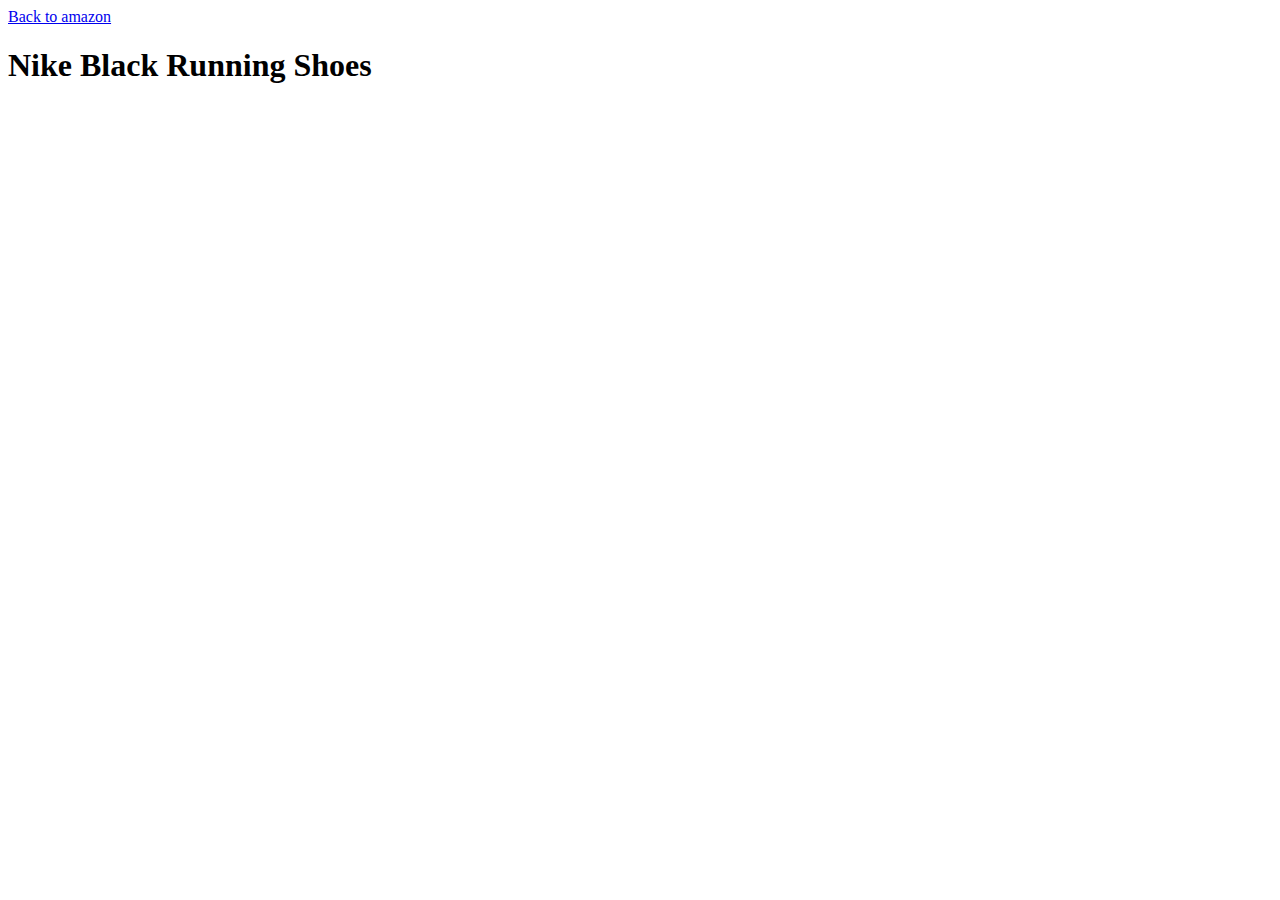
<file: Aula 1 - Tarefas.html>
<!DOCTYPE html>
<html lang="pt-br">

<head>
    <meta charset="UTF-8">
    <meta name="viewport" content="width=device-width, initial-scale=1.0">
    <title>Aula 1 - Tarefas</title>
</head>

<body>

    <a href="https://www.amazon.com.br/" target="_blaank">Back to amazon</a>
    <h1>Nike Black Running Shoes</h1>
    <P/p>


</body>

</html>
</file>
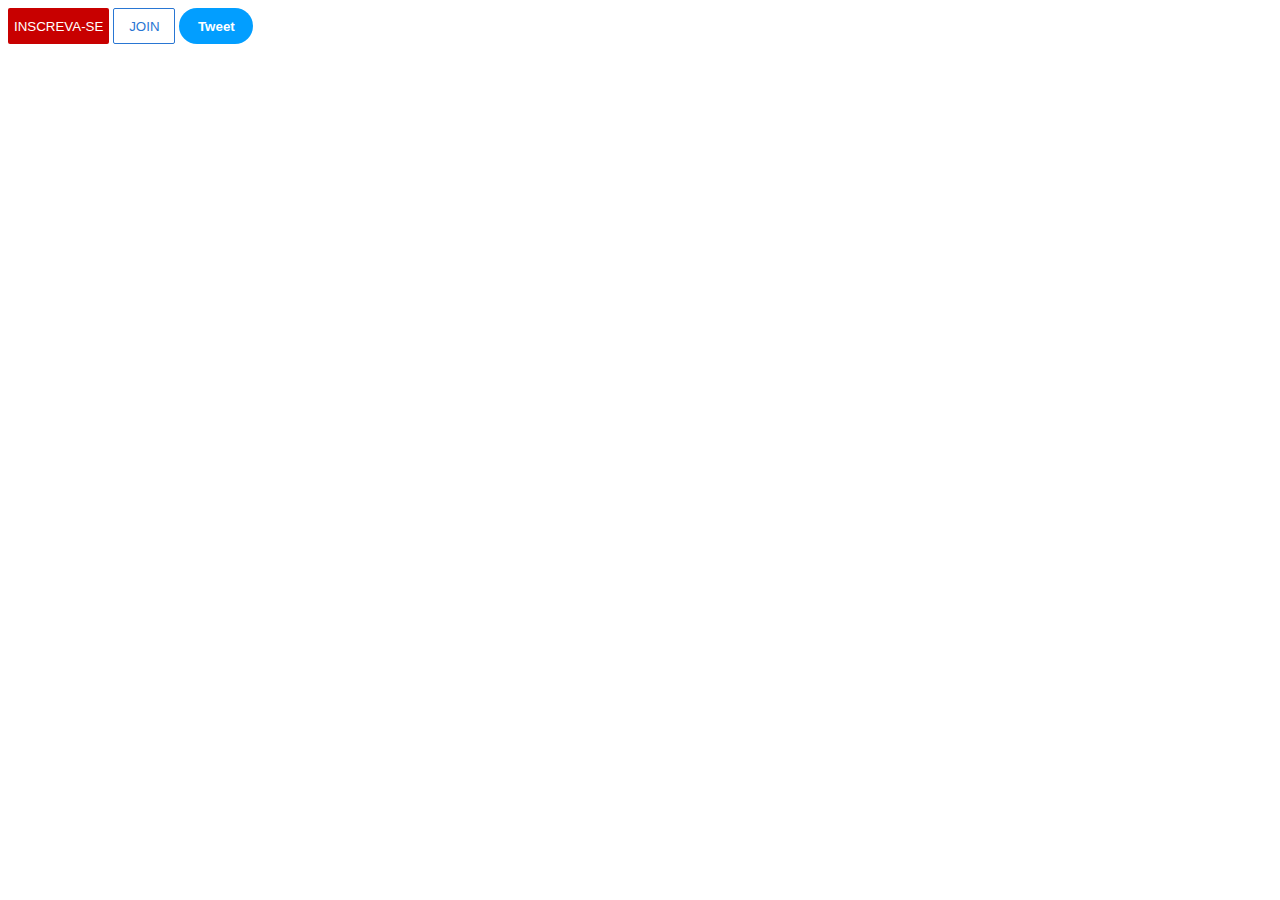
<file: Botoes.html>
<!DOCTYPE html>
<html lang="pt-br">
<head>
    <meta charset="UTF-8">
    <meta name="viewport" content="width=device-width, initial-scale=1.0">
    <title>Document</title>
    <link rel="stylesheet" href="Botoes.css">
</head>
<body>
    <button class="subscribe-button">INSCREVA-SE</button>
    <button class="join-button">JOIN</button>
    <button class="tweet-button">Tweet</button>
</body>
</html>
</file>
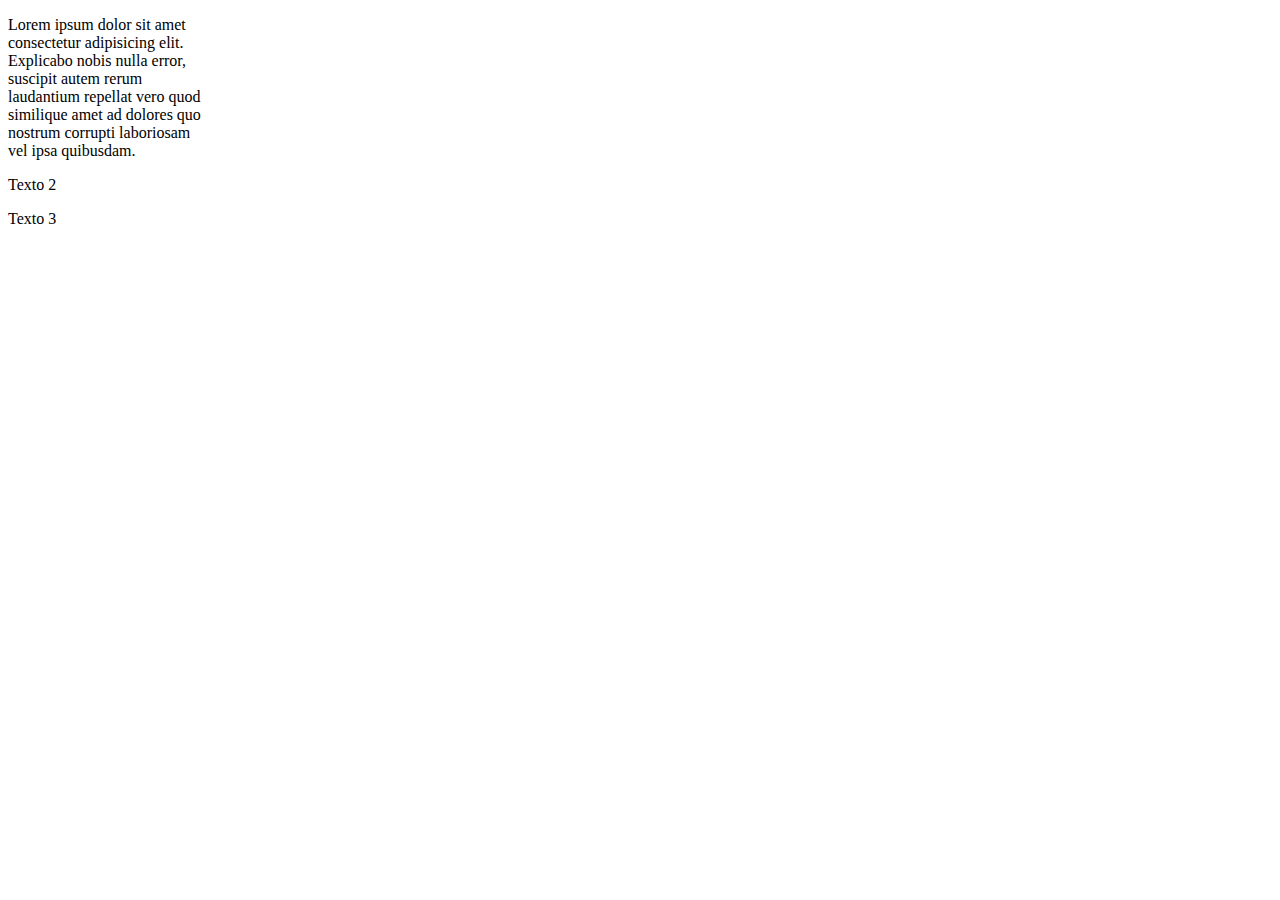
<file: AULA 1/BoxModel.html>
<!DOCTYPE html>
<html lang="pt-br">
<head>
    <meta charset="UTF-8">
    <meta name="viewport" content="width=device-width, initial-scale=1.0">
    <title>Box Model</title>

    <style> 
   p { 

        width: 200px; 

    }
    </style>
</head>
<body>
    <p>Lorem ipsum dolor sit amet consectetur adipisicing elit. Explicabo nobis nulla error, suscipit autem rerum laudantium repellat vero quod similique amet ad dolores quo nostrum corrupti laboriosam vel ipsa quibusdam.</p>
    <p> Texto 2 </p>
    <p> Texto 3 </p>
</body>

</html>
</file>
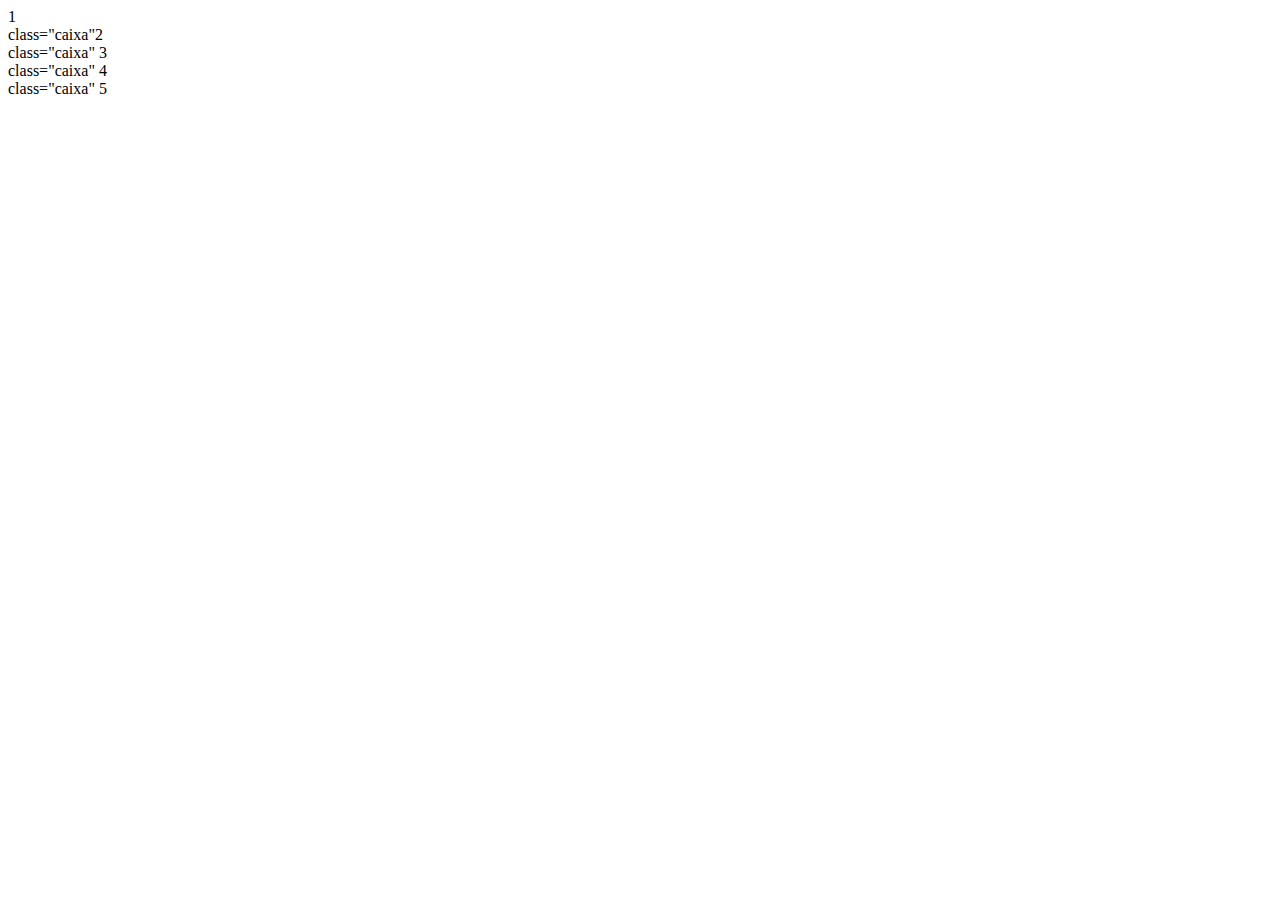
<file: AULA 1/display.html>
<!DOCTYPE html>
<html lang="en">
<head>
    <meta charset="UTF-8">
    <meta name="viewport" content="width=device-width, initial-scale=1.0">
    <title>Display</title>
    <style> 
    
    </style>
</head>
<body>
    <div><div class="caixa">1</div>
    <div> class="caixa"2</div>
    <div>class="caixa" 3</div>
    <div>class="caixa" 4</div>
    <div>class="caixa" 5</div></div>
</body>
</html>
</file>
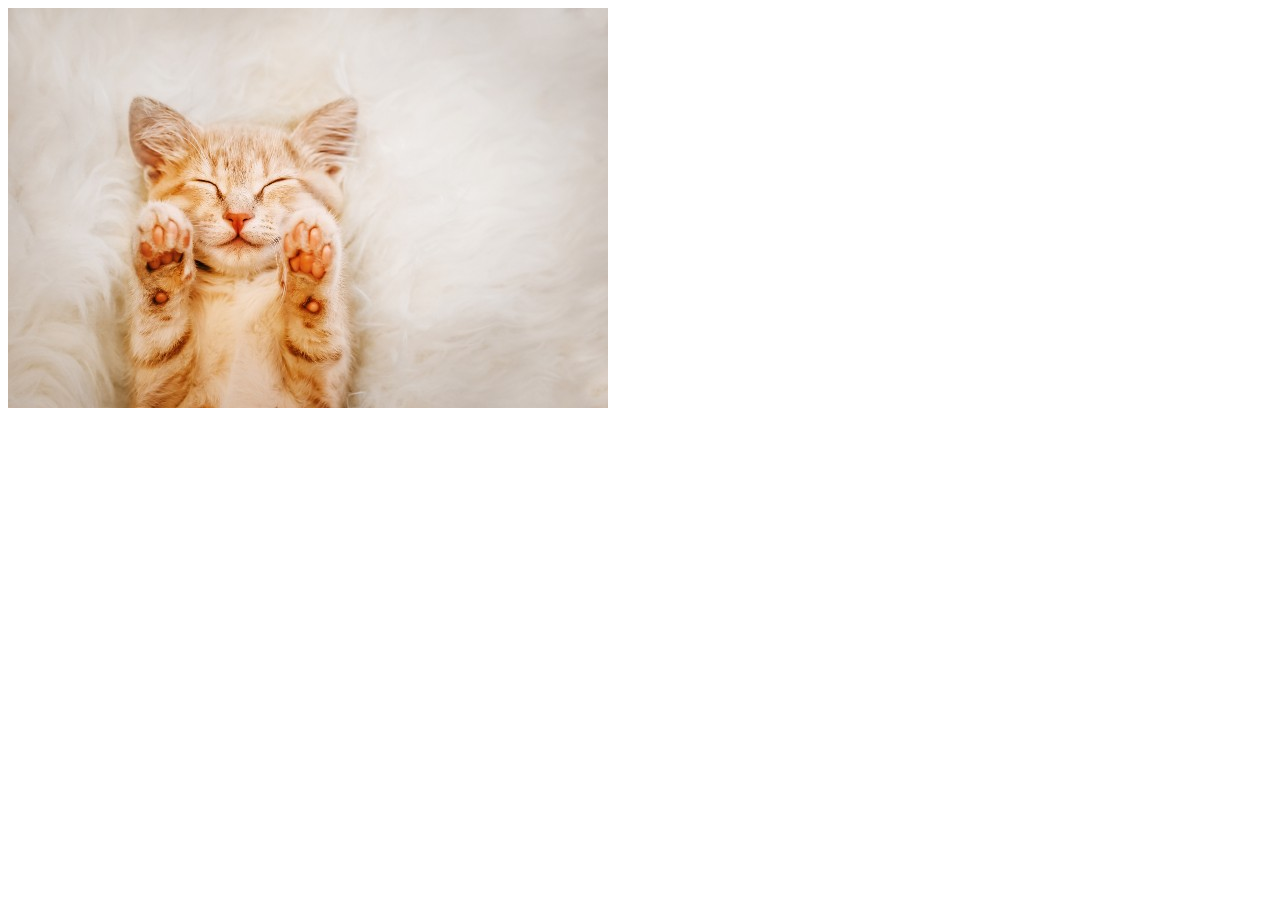
<file: AULA 1/imagens.html>
<!DOCTYPE html>
<html lang="pt-br">
<head>
    <meta charset="UTF-8">
    <meta name="viewport" content="width=device-width>, initial-scale=1.0">
    <title>Gato Feliz</title>
    <style>

        #imag-gato
        width: 300px
        
    </style>
</head>
<body>
    <img id="img-gato" src="image.html/Gato-feliz-Petlove.jpg"
</body>
</html>
</file>
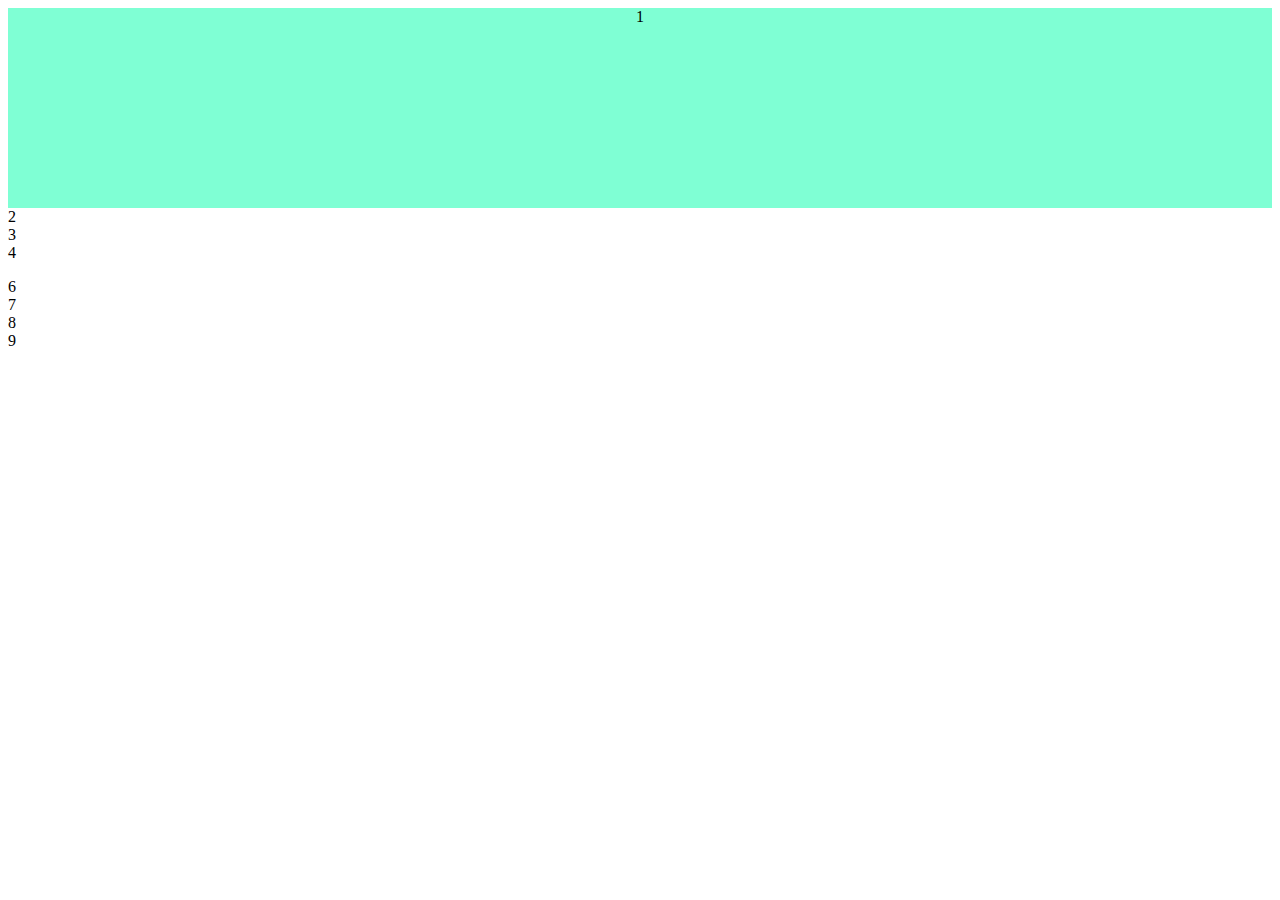
<file: AULA 1/image.html/01-flexbox/01-flex.html>
<!DOCTYPE html>
<html lang="pt-br">
<head>
    <meta charset="UTF-8">
    <meta name="viewport" content="width=device-width, initial-scale=1.0">
    <title>Flexbox Introdução</title>
    <link rel="stylesheet" href="01-flex.css">

</head>

<body>
    
<div class="container"
<div>1</div>
<div>2</div>
<div>3</div>
<div>4</div>
<div>
    <p></p>
    <p></p>
</div>
<div>6</div>
<div>7</div>
<div>8</div>
<div>9</div>




</div>


</body>
</html>
</file>
<file: Botoes.css>
.subscribe-button {
    background-color:rgb(200,0,0);
    color: white; 
    border: none; 
    height: 36px;   
    width: 102pv; 
    border-radius: 2px;
    Cursor: pointer;
    transition: 0.3s;

}
.subscribe-button:hover {
opacity: 0.8;}

.subscribe-button:active {
opacity: 50%

}



.join-button {
    background-color: white;
    border-color: rgb(41, 118, 211);
    border-style: solid;
    border-width: 1px;
    color: rgb(41, 118, 211);
    height: 36px;
    width: 62px; 
    border-radius: 2px;
    cursor: pointer; 
    transition: all 0.3;


    
}
.join-button:hover {
    background-color: rgb(41, 118, 211);
    color: white; 

}
.tweet-button {
    background-color: rgb(2, 158, 255);
    color:white;
    border: none;
    height: 36px;
    width: 74px;
    border-radius: 18px;
    Font-weight: bold;
    cursor: pointer; 
    transition: all 0.4;


}
.tweet-button:hover {
    box-shadow: 5px 5px 10px rgb(0, 0, 0, 0.15);
}
</file>
<file: AULA 1/image.html/01-flexbox/01-flex.css>
.container {

background-color: aquamarine;
height: 200px;


Display: flex; 
flix-direction: row;
flex-wrap: wrap;

justify-content: center;
alingn-items: center; 

aligh-content: center;

}
.container div {
    background-color: #25795d;
    color: white;
    width: 120px;
    height: 80px;
    font-size: 16px;
    margin: 5px
}
</file>
